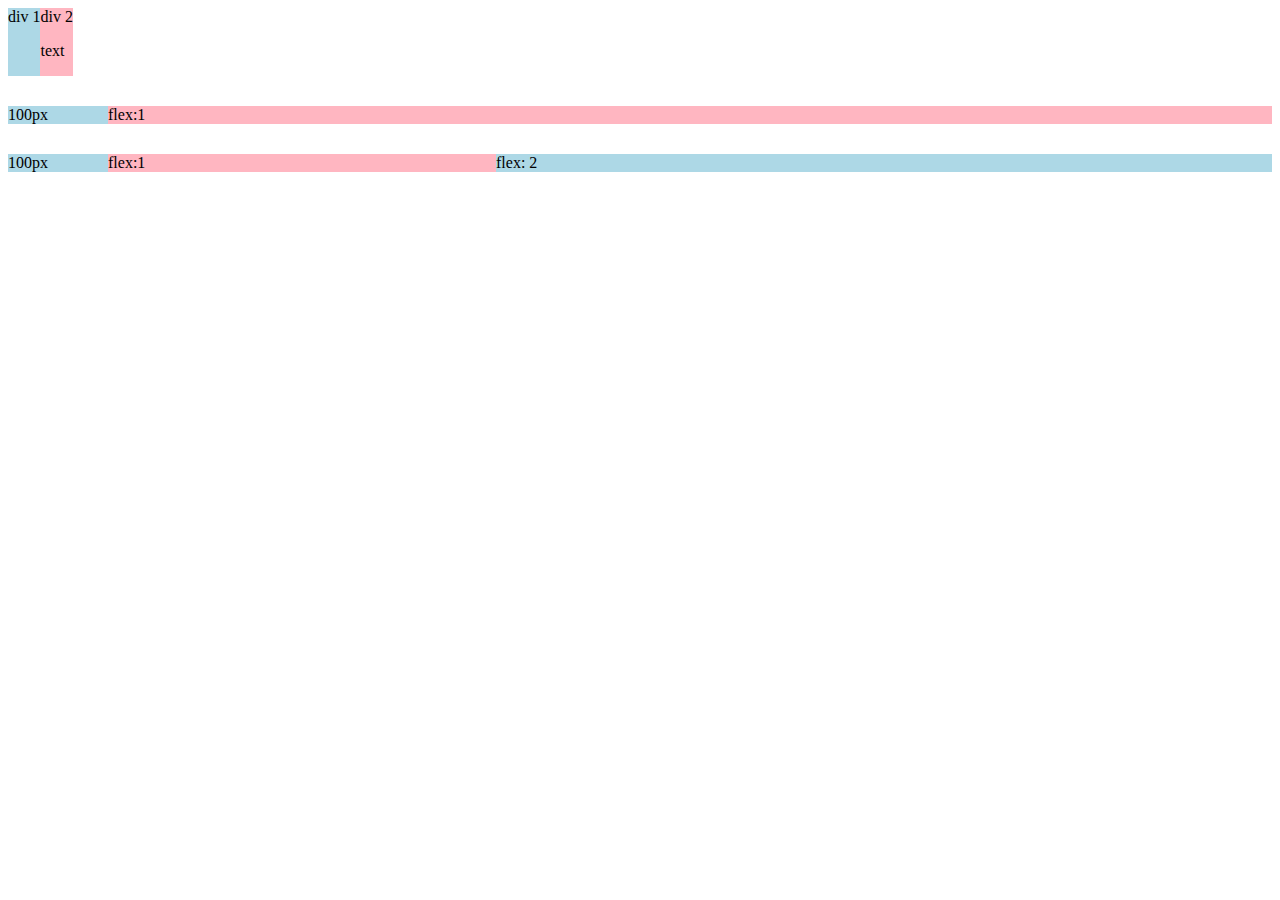
<file: flexbox.html>
<!DOCTYPE html>
<html>
  <head>
    <title>
      Flexbox Practice
    </title>
  </head>
  <body>
    <div style="
      display:flex;
      flex-direction:row;">
      <div style="
        background-color:lightblue;
        ">div 1</div>
      <div style="background-color:
      lightpink;">
        div 2
      <p>text</p></div>
    </div>

    <div style="
    margin-top:30px;
      display:flex;
      flex-direction:row;">
      <div style="
        background-color:lightblue;
        width:100px;
        ">100px</div>
      <div style="background-color:
      lightpink;
      flex: 1;">
        flex:1
      </div>
  </div>

  <div style="
  margin-top:30px;
    display:flex;
    flex-direction:row;">
    <div style="
      background-color:lightblue;
      width:100px;
      ">100px</div>
    <div style="background-color:
    lightpink;
    flex: 1;">
      flex:1
   </div>
    <div style="
      background-color:lightblue;
     flex:2;
      ">flex: 2</div>
</div>
  </body>
</html>
</file>
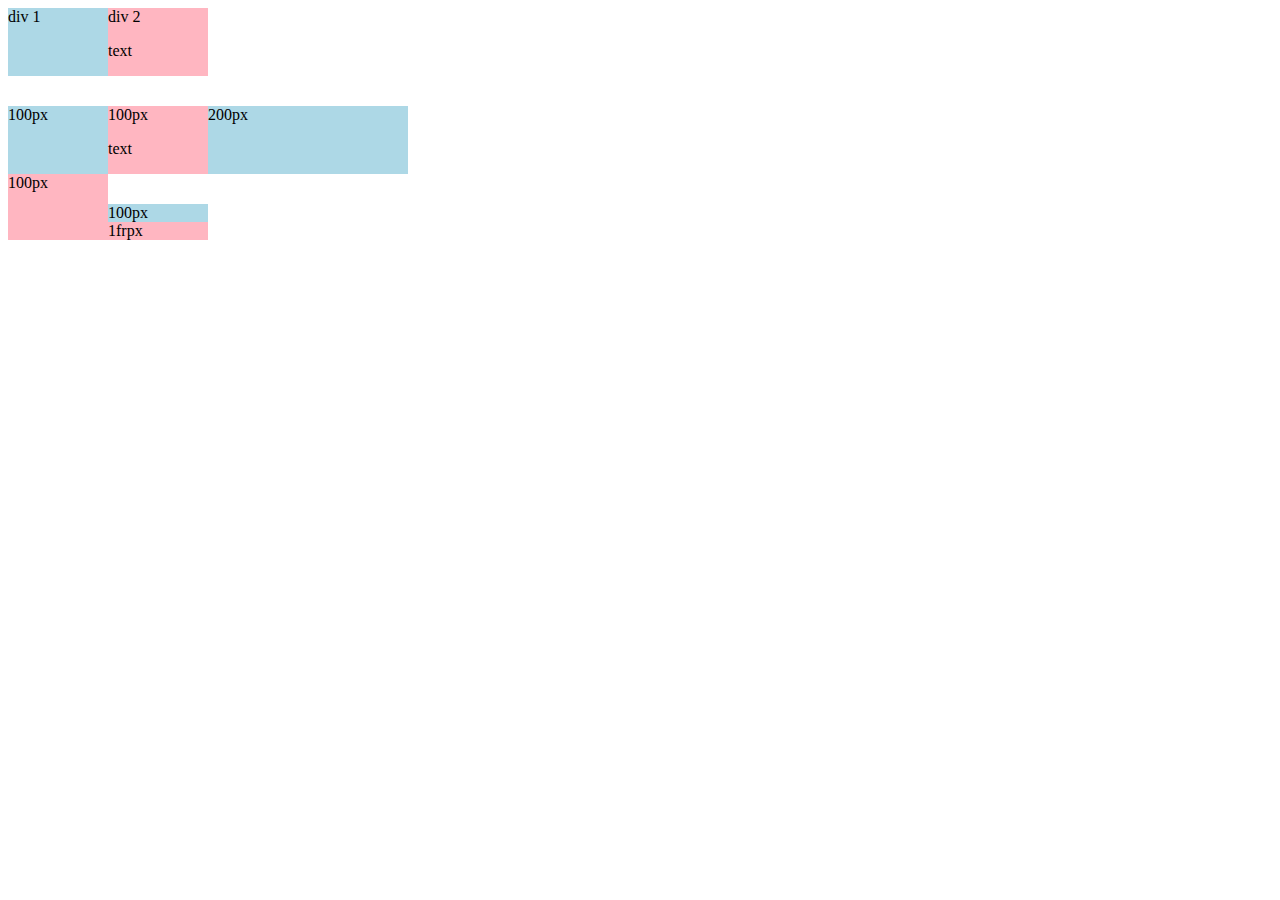
<file: grid.html>
<!DOCTYPE html>
<html>
<head>
<title>Grid Practice</title>
</head>
<body>
<div style="
  display:grid;
  grid-template-columns: 100px 100px;
  ">
  <div style="background-color:
  lightblue;">div 1</div>
  <div style="background-color:
  lightpink;">div 2<p>text</p></div>
</div>

<div style="
margin-top:30px;
    display:grid;
    grid-template-columns:
     100px 100px 200px;
    ">
    <div style="background-color:
    lightblue;">100px</div>
    <div style="background-color:
    lightpink;">100px<p>text</p></div>
    <div style="background-color:
    lightblue;">200px</div>
    <div style="background-color:
    lightpink;">100px</div>
     
   <div style="
      margin-top:30px;
      display:grid;
      grid-template-columns:
      100px 1frpx ;
      ">
      <div style="background-color:
      lightblue;">100px</div>
      <div style="background-color:
      lightpink;">1frpx</div>
 
 
     
</div>
</body>
</html>
</file>
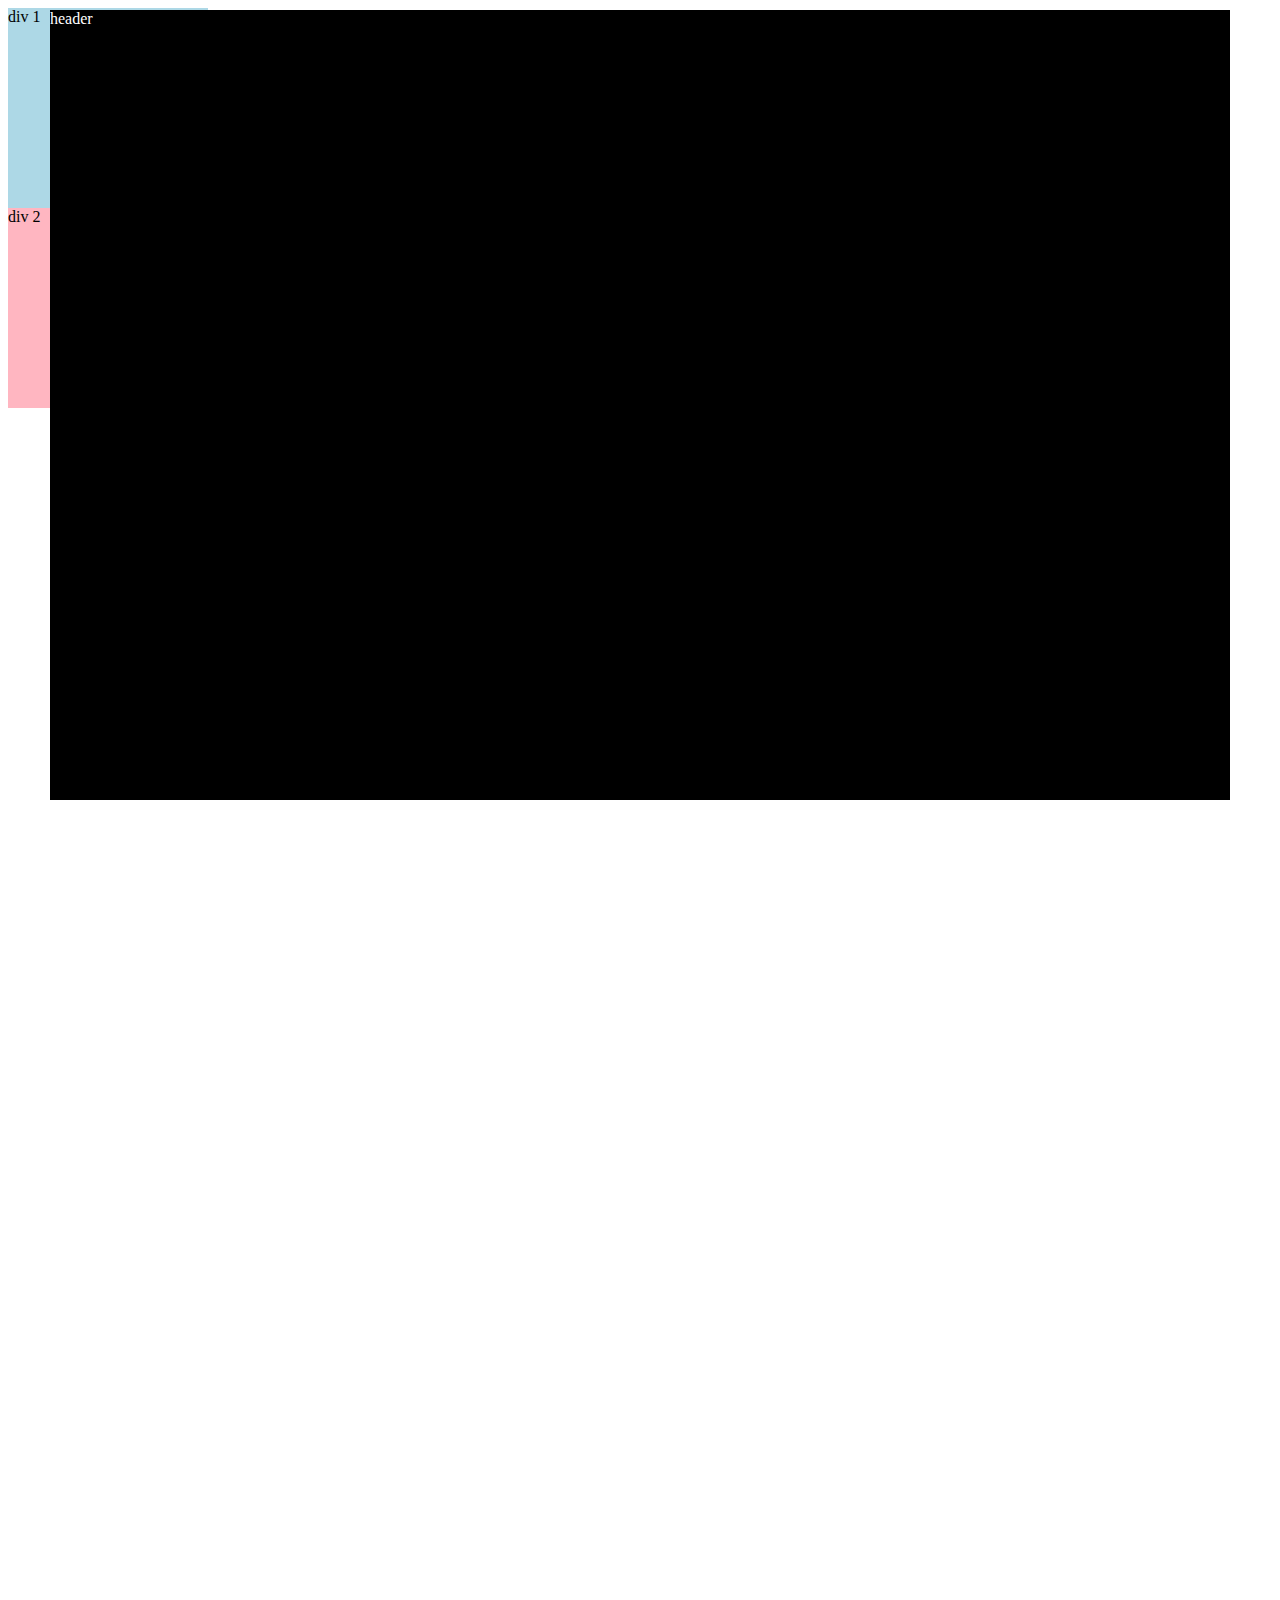
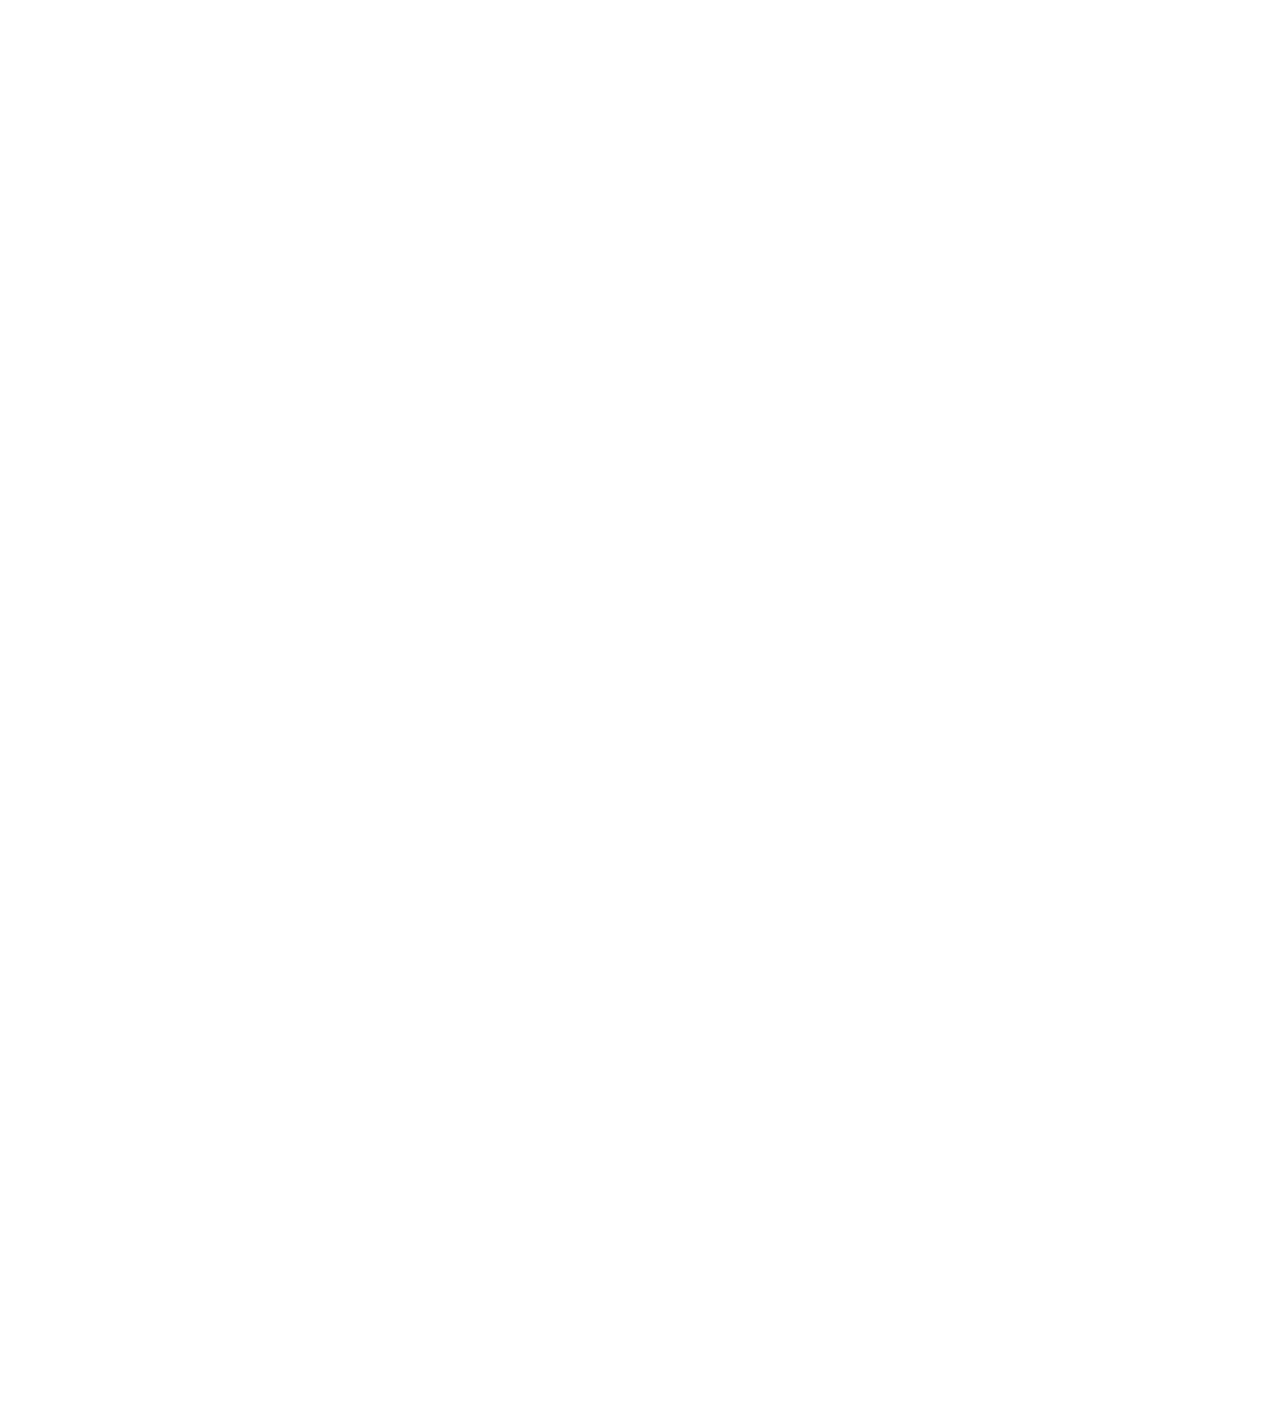
<file: position.html>
<!DOCTYPE html>
<html>
  <head>
    <title>Position Practice</title>
  </head>
  <body style="
  height:3000px;">
    <div style="
       background-color: black;
        color:white;
        position:fixed;
        top:10px;
        bottom:100px;
        left:50px;
        right:50px;
    ">header</div>
    <div style="
      background-color: lightblue;
      height:200px;
      width:200px;
      position:static;"
      >div 1</div>
    <div style="
    background-color:lightpink;
    height:200px;
    width:200px;
    ">div 2</div>
  </body>
</html>
</file>
